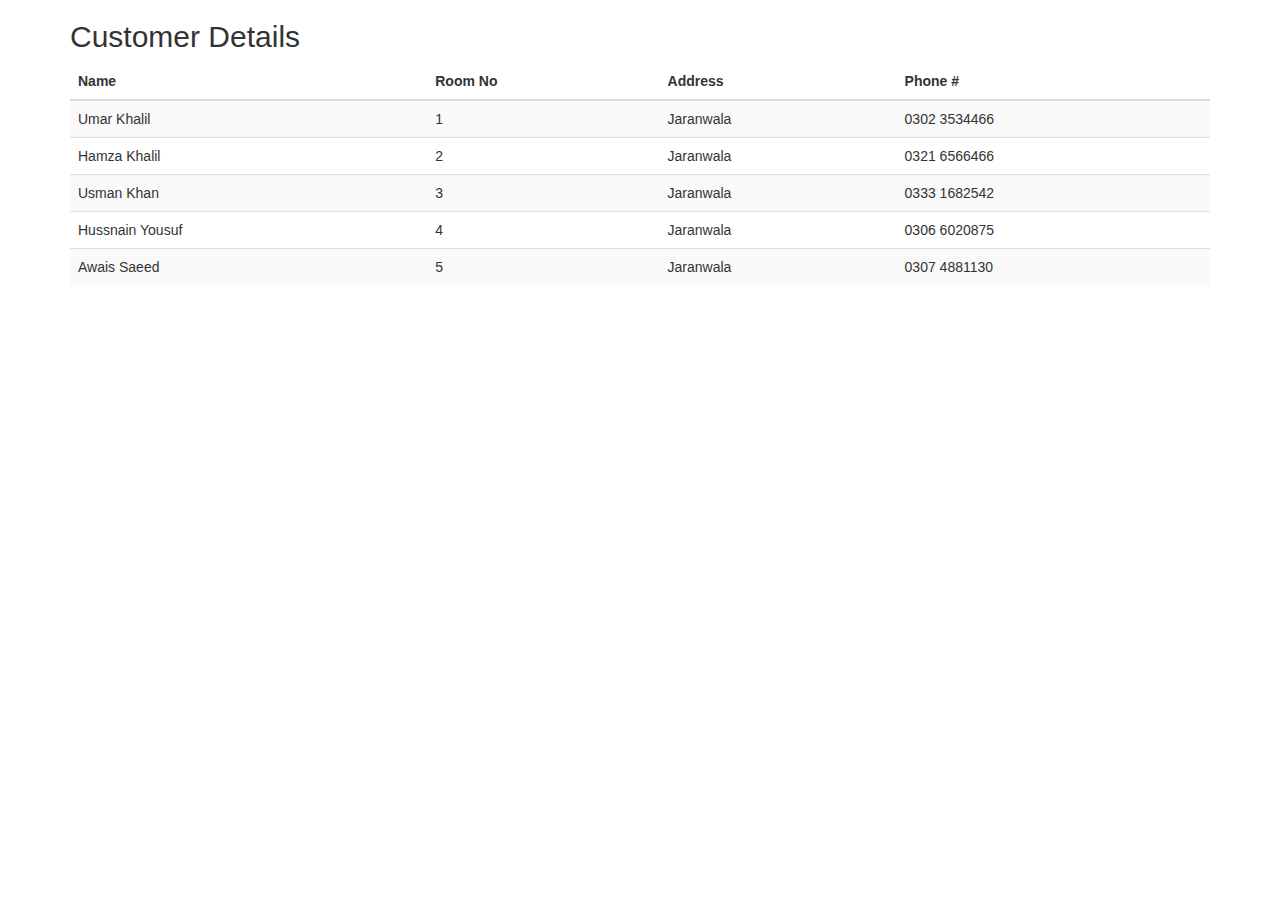
<file: customer.html>
<!DOCTYPE html>
<html lang="en">

<head>
    <title>Bootstrap Example</title>
    <meta charset="utf-8">
    <meta name="viewport" content="width=device-width, initial-scale=1">
    <link rel="stylesheet" href="https://maxcdn.bootstrapcdn.com/bootstrap/3.4.0/css/bootstrap.min.css">
    <script src="https://ajax.googleapis.com/ajax/libs/jquery/3.3.1/jquery.min.js"></script>
    <script src="https://maxcdn.bootstrapcdn.com/bootstrap/3.4.0/js/bootstrap.min.js"></script>
</head>

<body>

    <div class="container">
        <h2>Customer Details</h2>
        <table class="table table-striped">
            <thead>
                <tr>
                    <th>Name</th>
                    <th>Room No</th>
                    <th>Address</th>
                    <th>Phone #</th>
                </tr>
            </thead>
            <tbody>
                <tr>
                    <td>Umar Khalil</td>
                    <td>1</td>
                    <td>Jaranwala</td>
                    <td>0302 3534466</td>
                </tr>
                <tr>
                    <td>Hamza Khalil</td>
                    <td>2</td>
                    <td>Jaranwala</td>
                    <td>0321 6566466</td>
                </tr>
                <tr>
                    <td>Usman Khan</td>
                    <td>3</td>
                    <td>Jaranwala</td>
                    <td>0333 1682542</td>
                </tr>

                <tr>
                    <td>Hussnain Yousuf</td>
                    <td>4</td>
                    <td>Jaranwala</td>
                    <td>0306 6020875</td>
                </tr>

                <tr>
                    <td>Awais Saeed</td>
                    <td>5</td>
                    <td>Jaranwala</td>
                    <td>0307 4881130</td>
                </tr>

            </tbody>
        </table>
    </div>

</body>

</html>
</file>
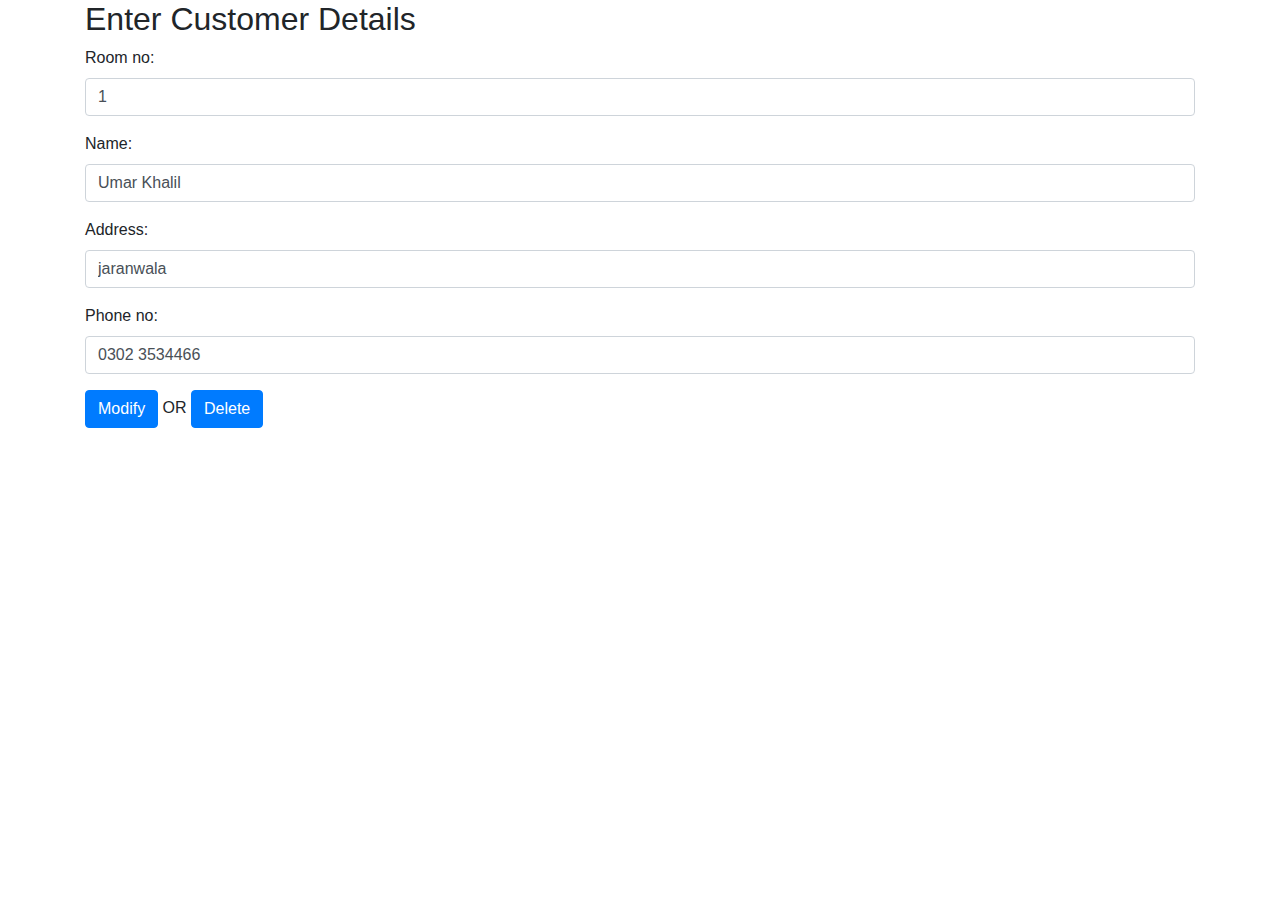
<file: Editform.html>
<!DOCTYPE html>
    <html lang="en">

<head>
    <title>Room Booking Form </Form></title>
    <link rel="icon" type="image/ico" href="./hotels-icon-png-2.png" />
    <meta charset="utf-8">
    <meta name="viewport" content="width=device-width, initial-scale=1">
    <link rel="stylesheet" href="https://maxcdn.bootstrapcdn.com/bootstrap/4.2.1/css/bootstrap.min.css">
    <script src="https://ajax.googleapis.com/ajax/libs/jquery/3.3.1/jquery.min.js"></script>
    <script src="https://cdnjs.cloudflare.com/ajax/libs/popper.js/1.14.6/umd/popper.min.js"></script>
    <script src="https://maxcdn.bootstrapcdn.com/bootstrap/4.2.1/js/bootstrap.min.js"></script>
    <script>
    function submitForm(){
        alert('Record is Modified');
    }

  function  deleRecord(){
    alert('Record is Deleted');

  }
    </script>

</head>

<body>

    <div class="container">
        <h2>Enter Customer Details</h2>
        <form action="/action_page.php" >
            <div class="form-group">
                <label for="email">Room no:</label>
                <input type="number" class="form-control" id="email" value="1"
                    name="email">
            </div>
            <div class="form-group">
                <label for="pwd">Name:</label>
                <input type="text" class="form-control" id="pwd" value="Umar Khalil" name="pswd">
            </div>

            <div class="form-group">
                <label for="pwd">Address:</label>
                <input type="text" class="form-control" id="pwd" value="jaranwala" name="pswd">
            </div>
            <div class="form-group">
                <label for="pwd">Phone no:</label>
                <input type="text" class="form-control" id="pwd" value= "0302 3534466"
                    name="">
            </div>
        </form>
        <button type="submit" class="btn btn-primary" onclick="submitForm()">Modify</button><span></span> OR
        <button class="btn btn-primary" onclick="deleRecord()">Delete</button>
    </div>

</body>

</html>
</file>
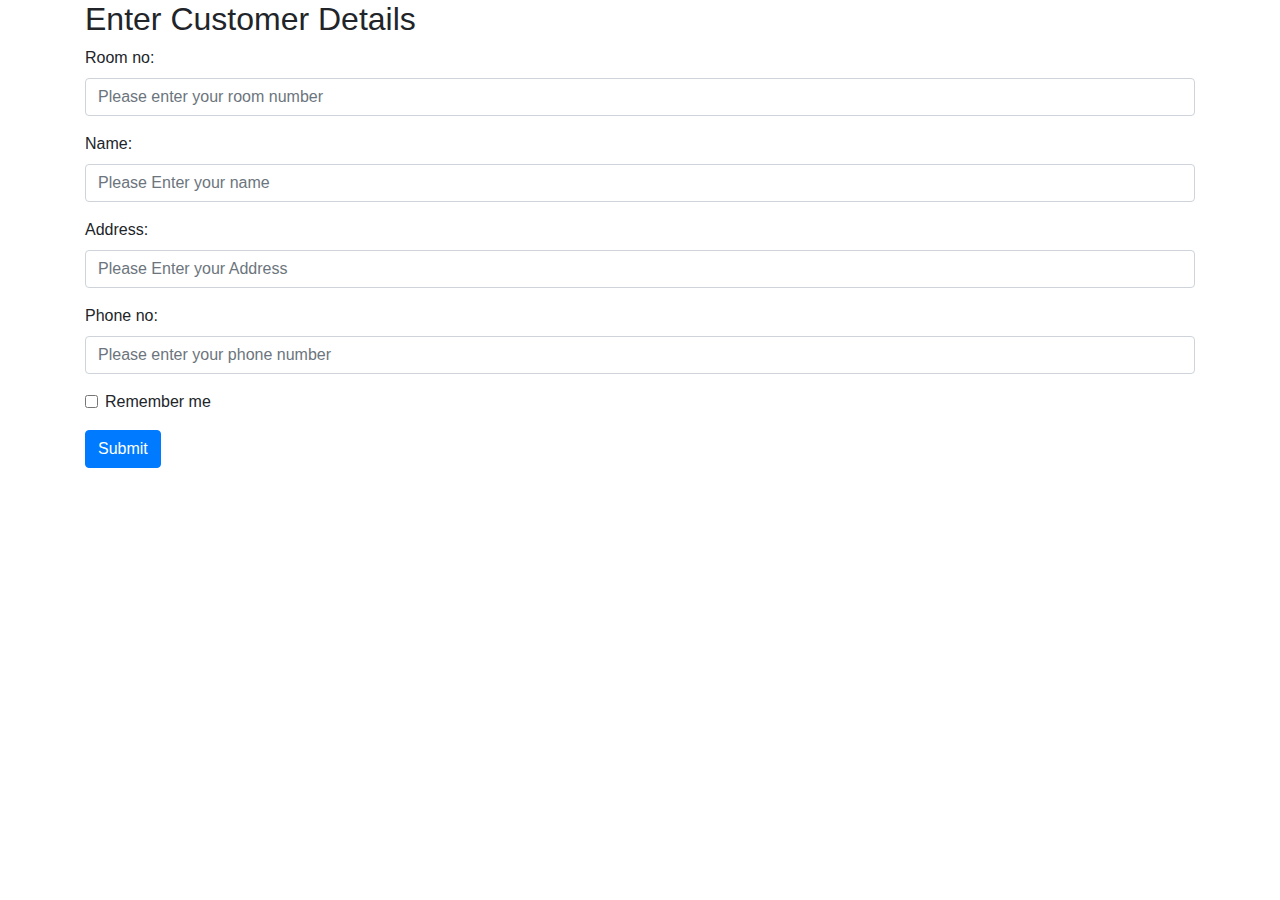
<file: room.html>
<!DOCTYPE html>
    <html lang="en">

<head>
    <title>Room Booking Form </Form></title>
    <meta charset="utf-8">
    <meta name="viewport" content="width=device-width, initial-scale=1">
    <link rel="stylesheet" href="https://maxcdn.bootstrapcdn.com/bootstrap/4.2.1/css/bootstrap.min.css">
    <script src="https://ajax.googleapis.com/ajax/libs/jquery/3.3.1/jquery.min.js"></script>
    <script src="https://cdnjs.cloudflare.com/ajax/libs/popper.js/1.14.6/umd/popper.min.js"></script>
    <script src="https://maxcdn.bootstrapcdn.com/bootstrap/4.2.1/js/bootstrap.min.js"></script>
    <script>
    function submitForm(){
        alert('Room is Booked');
    }
    </script>

</head>

<body>

    <div class="container">
        <h2>Enter Customer Details</h2>
        <form action="/action_page.php" onsubmit="submitForm()">
            <div class="form-group">
                <label for="email">Room no:</label>
                <input type="number" class="form-control" id="email" placeholder="Please enter your room number"
                    name="email">
            </div>
            <div class="form-group">
                <label for="pwd">Name:</label>
                <input type="text" class="form-control" id="pwd" placeholder="Please Enter your name" name="pswd">
            </div>

            <div class="form-group">
                <label for="pwd">Address:</label>
                <input type="text" class="form-control" id="pwd" placeholder="Please Enter your Address" name="pswd">
            </div>
            <div class="form-group">
                <label for="pwd">Phone no:</label>
                <input type="number" class="form-control" id="pwd" placeholder="Please enter your phone number"
                    name="pswd">
            </div>
            <div class="form-group form-check">
                <label class="form-check-label">
                    <input class="form-check-input" type="checkbox" name="remember"> Remember me
                </label>
            </div>
            <button type="submit" class="btn btn-primary">Submit</button>
        </form>
    </div>

</body>

</html>
</file>
